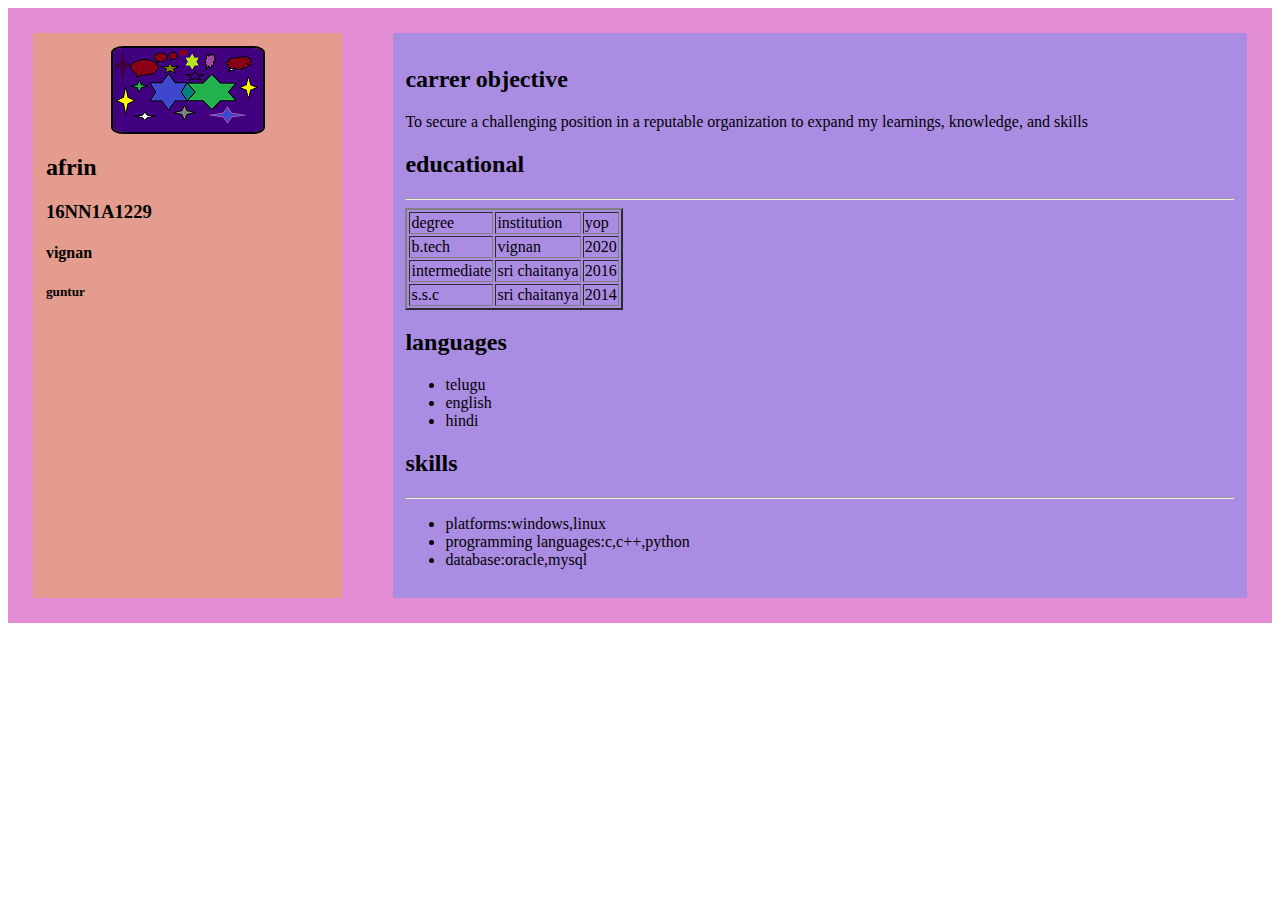
<file: index.html>
<!DOCTYPE html>
<html>
<head>
    <title></title>
    <link rel="stylesheet" type="text/css" href="main.css">
    <meta name="viewpoart"content="width=device-width,initial-scale=1.0">
</head>
<body>
<div class="main">
    <div class="left">
       
    </div>
    <div class="right">
    
   </div>
</div>
<script type="text/javascript" src="main.js">
</script>
</body>
</html>
</file>
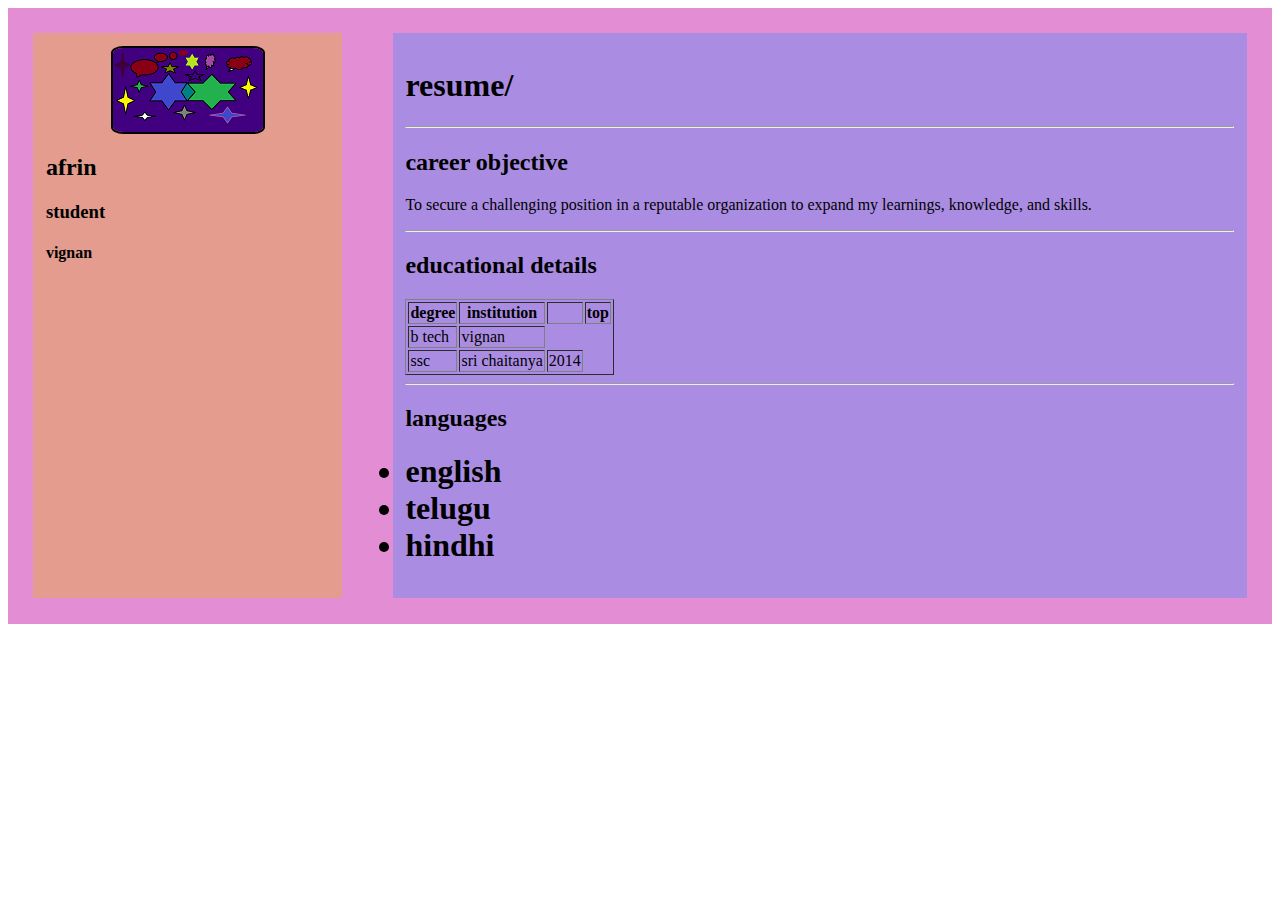
<file: main.html>
<!DOCTYPE html>
<html>
<head>
    <title></title>
    <link rel="stylesheet" type="text/css" href="main.css">
    <meta name="viewpoart"content="width=device-width,initial-scale=1.0">
</head>
<body>
<div class="main">
    <div class="left">
       <img src="sd.png">
       <h2>afrin</h2>
       <h3>student</h3>
       <h4>vignan</h4>
    </div>
    <div class="right">
    <h1>resume/<h1>
    <hr>
    <h2>career objective</h2>
    <p>To secure a challenging position in a reputable organization to expand my learnings, knowledge, and skills.</p>
    <hr>
    <h2>educational details</h2>
    <table border="1">
        <tr>
            <th>degree</th>
            <th>institution</th>
            <th></th>
            <th>top</th>
    </tr>
    <tr>
        <td>b tech</td>
        <td>vignan</td>
    <tr>
    	<td>ssc</td>
    	<td>sri chaitanya</td>
    	<td>2014</td>
    </tr>
    
    </table>
    <hr>
    <h2>languages</h2>
    <h1>
    	<li>english</li>
    	<li>telugu</li>
    	<li>hindhi</li>
       </div>
   </div>

</body>
</html>
</file>
<file: main.css>
.main{
	background:#E38DD5;
	display:flex;
	justify-content: center;
	width:100%;
	height:auto;
}
.left{
	background:#E39C8D;
	width:25%;
	text-align:"center";
	height:auto;
	margin:2%;
	padding:1%;
  }
.right{
	background:#AA8DE3;
	width:73%;
	margin:2%;
	padding:1%;
	height:auto;
}
img{
	display:block;
	margin-left: auto;
	margin-right: auto;
	border-radius: 8%;
	border:2px solid #000;
}
@media only screen and (min-width: 320px) and (max-width:480px){
	.main{
		background:#E38DD5;
		display:flex;
		flex-direction:column;
		width:100%;
		height:auto;
	}	
.left{
	background:#E39C8D;
	width:90%;
	text-align:"center";
	height:auto;
	margin:2%;
	padding:1%;
  }
.right{
	background:#AA8DE3;
	width:90%;
	margin:2%;
	padding:1%;
	height:auto;
	
}
img{
	display:block;
	margin-left: auto;
	margin-right: auto;
	border-radius: 50%;
	border:2px solid #000;
}
.main{
	background-color:yellow;
}
}
@media only screen (min-width: 480px) and (max-width: 780px){
	.main{
	background:#E38DD5;
	display:flex;
	flex-direction: row;
	height:auto;
}
.left{
	background:#E39C8D;
	width:45%;
	text-align:"center";
	height:auto;
	margin:2%;
	padding:1%;
  }
.right{
	background:#AA8DE3;
	width:45%;
	margin:2%;
	padding:1%;
	height:auto;
}
img{
	display:block;
	margin-left: auto;
	margin-right: auto;
	border-radius: 8%;
	border:2px solid #000;
}
.main{
	background-color: yellow;
}
}
</file>
